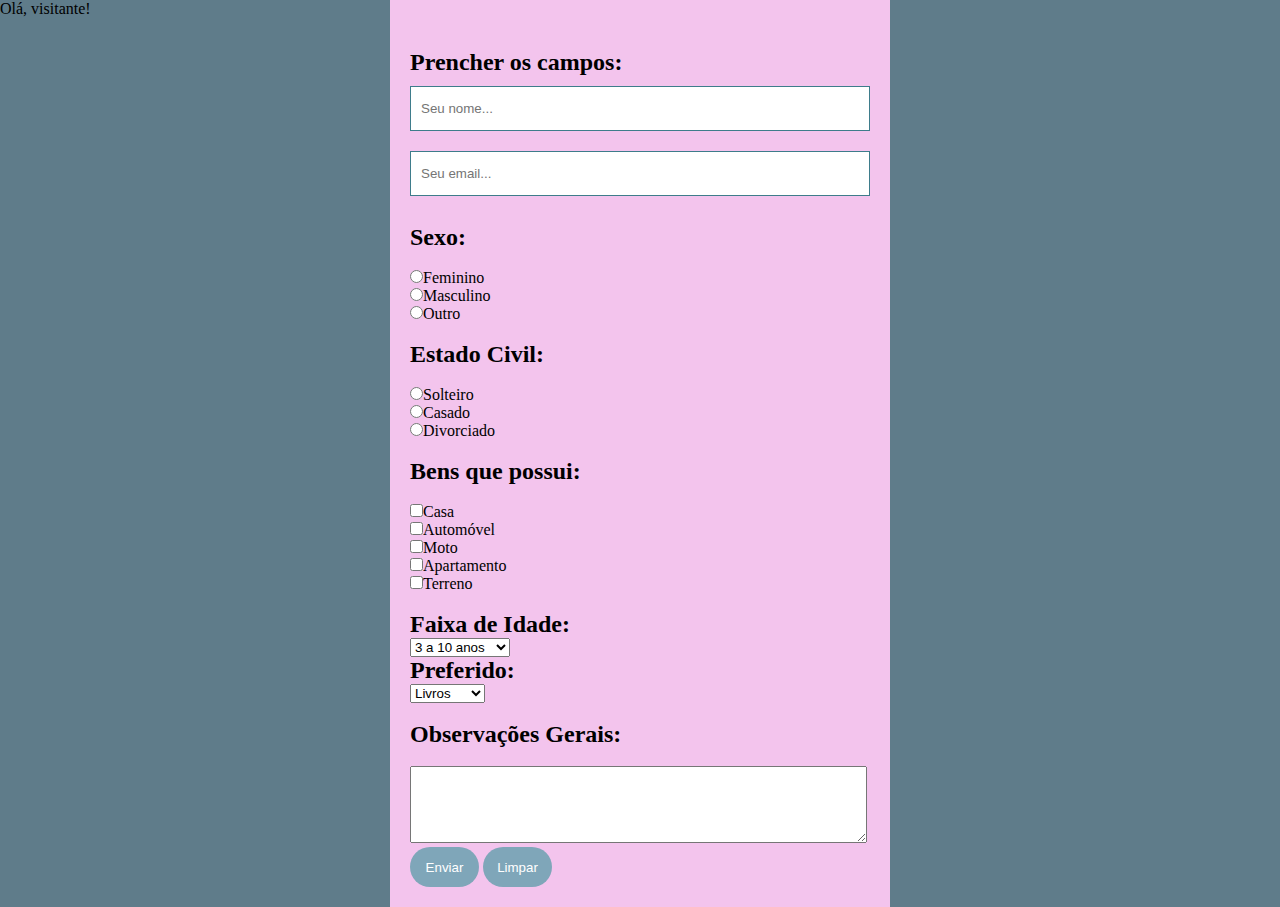
<file: index.html>
<!DOCTYPE html>
<html lang="pt-br">
<head>
    <meta charset="UTF-8">
    <meta http-equiv="X-UA-Compatible" content="IE=edge">
    <meta name="viewport" content="width=device-width, initial-scale=1.0">
    <title>Formulário padrão</title>
<!--Script para testar leitura*-->
    <script>
        nome1 = window.prompt("Qual seu nome?");
        if (nome1!=null && nome1!="")
        {
            document.write("Olá, "+nome1+"!");
        }
        else
        {
            document.write("Olá, visitante!");
        }

        function validar()
        {
            if (document.cadastro.nome1.value =="")
                { window.alert("Você deve preencher o campo nome1.");
                    document.cadastro.nome1.focus();
                    return false;
                }
            if (document.cadastro.observacoes.value =="")
                { window.alert("Você deve colocar uma observação...");
                    document.cadastro.observacoes.focus();
                    return false;
                }
        }

    </script>
    <style>
    *{
        margin: 0; padding: 0; box-sizing: border-box;
    }
    body{
        background-color: #5F7C8A;
    }
        form{
        background-color: rgb(243, 196, 237);
        max-width: 500px;
        width: 70%;
        padding: 20px;
        position: absolute;
        left: 50%;
        top: 50%;
        transform: translate(-50%, -50%);
    }
    form h3{
        text-align: center;
        color: #688ea1;
        font-family: 'Courier New', Courier, monospace;
    }
    form input[type=text],
    form input[type=password]{
      width: 100%;
      height: 45px;
      border: 1px solid#3e7c8b;
      padding-left: 10px;
      margin: 10px 0;
     
    }
    form input[type=submit]{
        width: 15%;
        height: 40px;
        cursor: pointer;
        background: #7fa6b9;
        color: rgb(255, 255, 255);
        border: 0;
        border-radius: 20px;
        transition: 1s;
    }
    form input[type=submit]:hover{
        background-color: #4A5F6A;
    }
    form input[type=text]:focus{
        outline: 0;
    }
    form input[type=password]:focus{
        outline: 0;
    }
    form input[type=reset]{
        width: 15%;
        height: 40px;
        cursor: pointer;
        background: #7fa6b9;
        color: rgb(255, 255, 255);
        border: 0;
        border-radius: 20px;
        transition: 1s;
    }
    </style>
 </head>
<body>
   
    <form action="teste@gmail.com" method="POST" enctype="text/plain" name="cadastro"><br><br>
    <h2>Prencher os campos:</h2>
    <input type="text" name="nome" size="40" placeholder="Seu nome...">
    <input type="text" name="email" size="40" placeholder="Seu email..."><br><br>
    <h2>Sexo:</h2><br>
    <input type="radio" name="sexo" value="f">Feminino<br>
    <input type="radio" name="sexo" value="m">Masculino<br>
    <input type="radio" name="sexo" value="o">Outro<br><br>
    <h2>Estado Civil:</h2> <br>
    <input type="radio" name="civil" value="s">Solteiro<br>
    <input type="radio" name="civil" value="c">Casado<br>
    <input type="radio" name="civil" value="d">Divorciado<br><br>
    <h2>Bens que possui:</h2> <br>
    <input type="checkbox" name="bens" value="c">Casa<br>
    <input type="checkbox" name="bens" value="a">Automóvel<br>
    <input type="checkbox" name="bens" value="m">Moto<br>
    <input type="checkbox" name="bens" value="p">Apartamento<br>
    <input type="checkbox" name="bens" value="t">Terreno<br><br>
    <h2>Faixa de Idade:</h2>
    <select name="faixaidade">
        <option value="3a10">3 a 10 anos</option>
        <option value="11a25">11 a 25 anos</option>
        <option value="26a35">26 a 35 anos</option>
        <option value="36a55">36 a 55 anos</option>
        <option value="56a90">56 a 90 anos</option>
    </select><br>
    <h2> Preferido:</h2>
    <select name="hobby">
        <option value="livros">Livros</option>
        <option value="musica">Música</option>
        <option value="filmes">Filmes</option>
        <option value="esportes">Esportes</option>
        <option value="games">Games</option>
    </select><br><br>
    <h2>Observações Gerais:</h2><br>
    <textarea name="observacoes" rows="5" cols="55" ></textarea><br>
      
    <input type="submit" value="Enviar" onclick="validar();">
    <input type="reset" value="Limpar" onclick="validar();">
    </form>   
    
</body>
</html>
</file>
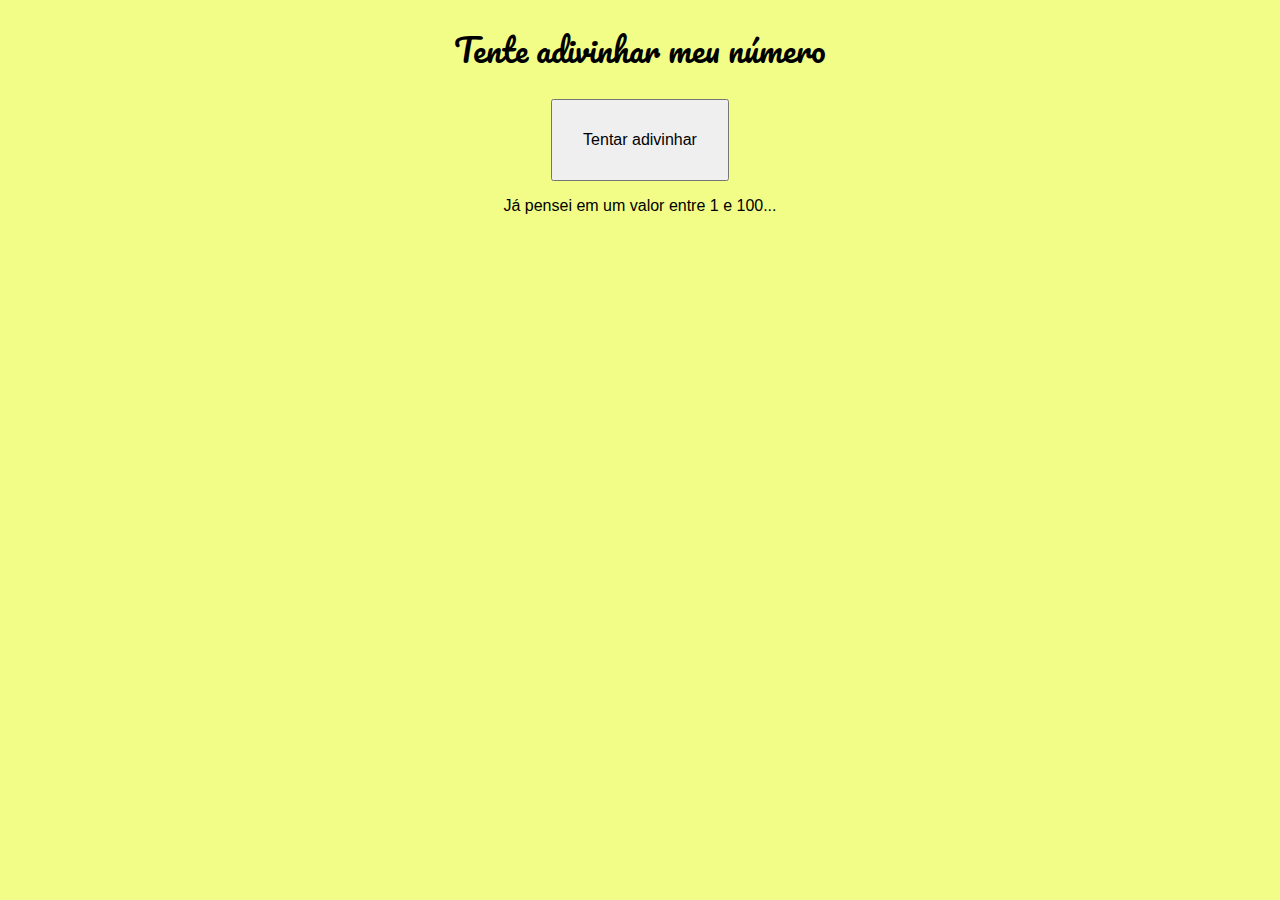
<file: Adivinha/index.html>
<!DOCTYPE html>
<html lang="pt-br">
<head>
    <meta charset="UTF-8">
    <meta name="viewport" content="width=device-width, initial-scale=1.0">
    <title>Jogo em JS</title>
    <link rel="stylesheet" href="style.css">
</head>
<body onload="sortear()">
    <h1>Tente adivinhar meu número</h1>
    <button onclick="jogar()" id="botao">Tentar adivinhar</button>
    <section id="result">
        <p>Já pensei em um valor entre 1 e 100...</p>
    </section>

    <script src="adivinha.js"></script>
</body>
</html>
</file>
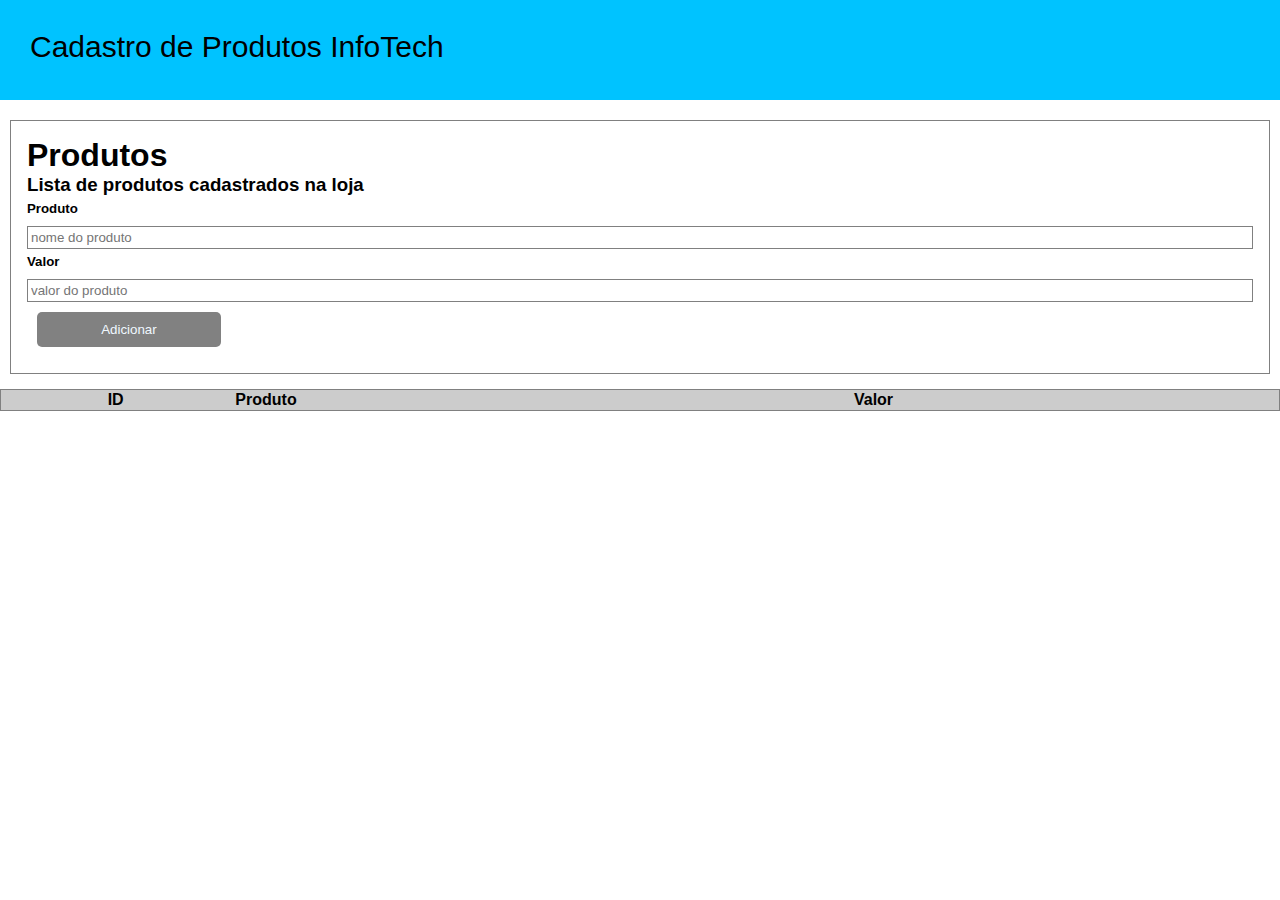
<file: cad-produto/index.html>
<!DOCTYPE html>
<html lang="en">
<head>
    <meta charset="UTF-8">
    <meta http-equiv="X-UA-Compatible" content="IE=edge">
    <meta name="viewport" content="width=device-width, initial-scale=1.0">
    <title>Cadastro de Produtos - Fixando POO no JavaScript</title>
    <script src="app.js"></script>
    <link rel="stylesheet" href="style.css">
</head>
<body>
    <header>
    <div class="topo"> Cadastro de Produtos InfoTech </div> 
    </header>

    <div class="formulario">
        <h1>Produtos</h1>
        <h3>Lista de produtos cadastrados na loja</h3>
        <h5>Produto</h5>
        <input type="text" id="nomeproduto" placeholder="nome do produto">
        <h5>Valor</h5>
        <input type="text" id="precoproduto" placeholder="valor do produto">
        <div class="buttons">
            <button onclick="produto.adicionar()">Adicionar</button>

            <!--  <button onclick="produto.excluir()">Excluir</button>  -->
        </div>
    </div>

    <div class="content">
        <table border="1">
            <thead>
                <th class="center">ID</th>
                <th>Produto</th>
                <th>Valor</th>
            </thead>
            <tbody id="tbody">
               
            </tbody>
        </table>
    </div>
</body>
</html>
</file>
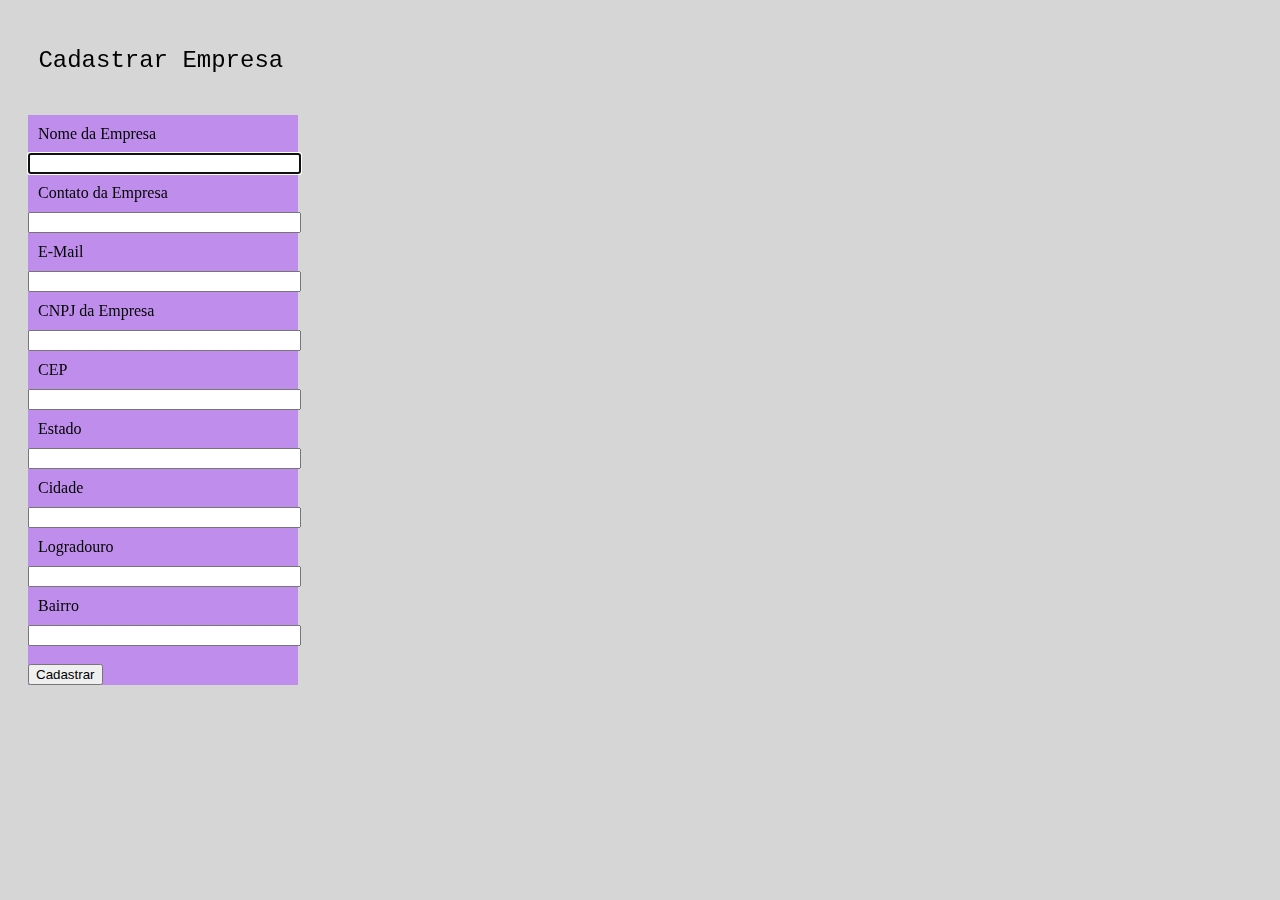
<file: cad_empresa/index.html>
<!DOCTYPE html>
<html lang="en">
<head>
    <meta charset="UTF-8">
    <meta http-equiv="X-UA-Compatible" content="IE=edge">
    <meta name="viewport" content="width=device-width, initial-scale=1.0">
    <title><cad-empresa></title>
<link rel="stylesheet" href="style.css">
</body>
</html>
<div class="container">
    <div class="d-flex justify-content-center" style="left: -9%;">
    <p class="titulo">Cadastrar Empresa</p>
    </div>
    <form method="POST" class="my-login-validation" novalidate="">
    
    <!-- {{ FormularioSimples }} -->
    <div class="form-group mt-4">
    <label for="id_nome">Nome da Empresa</label>
    <input id="id_nome" type="text" class="form-control" name="nome" required autofocus>
    </div>
    <div class="form-group mt-3">
    <label for="id_telefone">Contato da Empresa</label>
    <input id="id_telefone" type="text" class="form-control" name="telefone" required autofocus>
    </div>
    <div class="form-group mt-3">
    <label for="id_email">E-Mail</label>
    <input id="id_email" type="email" class="form-control" name="email" required>
    </div>
    <div class="form-group mt-3">
    <label for="id_cnpj">CNPJ da Empresa</label>
    <input id="id_cnpj" type="text" class="form-control" name="cnpj" required>
    </div>
    <div class="form-group mt-3">
    <label for="id_cep">CEP</label>
    <input id="id_cep" type="text" class="form-control" name="cep" required autofocus>
    </div>
    <div class="form-group mt-3">
    
    </div>
    <div class="form-group mt-3">
    <label for="id_estado">Estado</label>
    <input id="id_estado" type="text" class="form-control" name="estado" required autofocus>
    </div>
    <div class="form-group mt-3">
    <label for="id_cidade">Cidade</label>
    <input id="id_cidade" type="text" class="form-control" name="cidade" required autofocus>
    </div>
    <div class="form-group mt-3">
    <label for="id_logradouro">Logradouro</label>
    <input id="id_logradouro" type="text" class="form-control" name="logradouro" required autofocus>
    </div>
    <div class="form-group mt-3">
    <label for="id_bairro">Bairro</label>
    <input id="id_bairro" type="text" class="form-control" name="bairro" required autofocus>
    </div>
    <br>
    <div class="d-flex justify-content-center">
    <button class="btn btn-outline-primary rounded-pill" id="botao" type="submit">Cadastrar</button>
    </div>
    </form>
    </div>
    
    
    <script>
    $( document ).ready(function() {
    $("#id_cep").mask("00000-000");
    $('#id_cnpj').mask('00.000.000/0000-00', {reverse: true});
    $('#id_telefone').mask('(00) 0000-0000');
    $("#id_cep").focusout(function(){
    //Início do Comando AJAX
    $.ajax({
    //O campo URL diz o caminho de onde virá os dados
    //É importante concatenar o valor digitado no CEP
    url: 'https://viacep.com.br/ws/'+$(this).val().replace(".","").replace("-","")+'/json/unicode/',
    //Aqui você deve preencher o tipo de dados que será lido,
    //no caso, estamos lendo JSON.
    dataType: 'json',
    //SUCESS é referente a função que será executada caso
    //ele consiga ler a fonte de dados com sucesso.
    //O parâmetro dentro da função se refere ao nome da variável
    //que você vai dar para ler esse objeto.
    success: function(resposta){
    //Agora basta definir os valores que você deseja preencher
    //automaticamente nos campos acima.
    if (resposta.erro) {
    $("#id_cep").removeClass('valid');
    $("#id_cep").addClass('invalid');
    }
    $("#id_logradouro").val(resposta.logradouro);
    $("#id_bairro").val(resposta.bairro);
    $("#id_cidade").val(resposta.localidade);
    $("#id_estado").val(resposta.uf);
    
    //Vamos incluir para que o Número seja focado automaticamente
    //melhorando a experiência do usuário
    
    $("#id_numero").focus();
    }
    });
    });
    });
    </script>
</file>
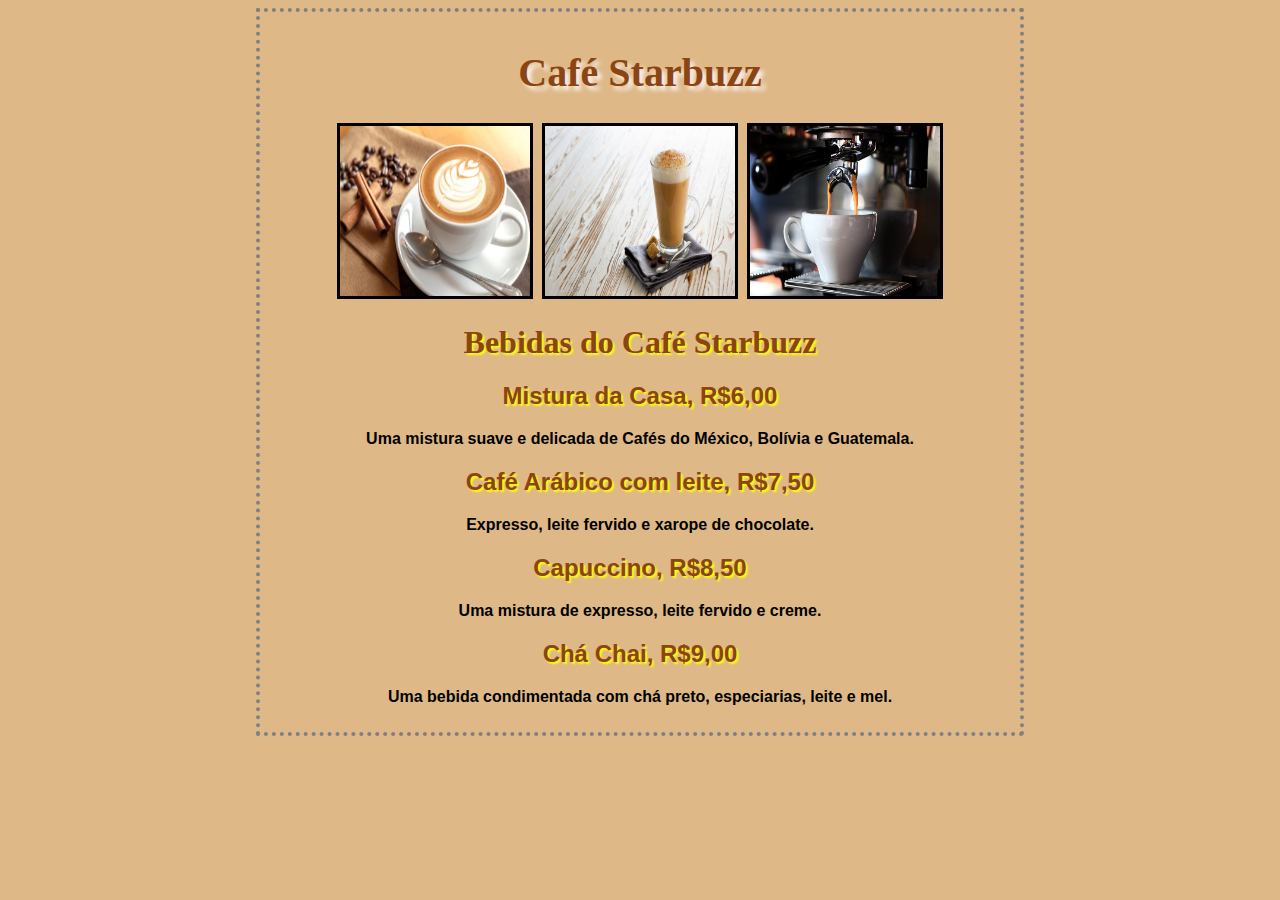
<file: cafe/index.html>
<!DOCTYPE html>
<html lang="pt-br">
<head>
    <meta charset="utf-8">
    <title>Café Starbuzz</title>
    <style type="text/css">
        body{background-color: #DEB887; margin-left: 20%; margin-right: 20%; border: 4px dotted gray;
            padding: 10px 10px 10px 10px; font-family: sans-serif; text-align: center;}
        h1.titulo{color: #8B4513; font-family: verdana; text-shadow: 4px 4px 4px #FBF2EF; font-size: 30pt; text-align: center;}
        #img{border: 4px solid black;}
        h1.sub-titulo{color: #8B4513; font-family: verdana; text-shadow: 2px 2px 2px yellow; text-align: center;}
        h2.menu{color:#8B4513; text-shadow: 2px 2px 2px yellow;}
        p.menu-texto{font-family: "Trebuchet MS", Verdana, sans-serif; font-weight: bold; color: #000000;}
    </style>
       
</head>
<body>
    <h1 class="titulo">Café Starbuzz</h1>

        <div class="img">
            <img src="c.jpg" width="190" height="170" border="3">&nbsp
            <img src="cofee.jpg" width="190" height="170" border="3">&nbsp
            <img src="caa.jpg" width="190" height="170" border="3">
        </div>

    <h1 class="sub-titulo">Bebidas do Café Starbuzz</h1>

    <h2 class="menu">Mistura da Casa, R$6,00</h2>
    <p class="menu-texto">Uma mistura suave e delicada de Cafés do México, Bolívia e Guatemala.</p>
    <h2 class="menu">Café Arábico com leite, R$7,50</h2>
    <p class="menu-texto">Expresso, leite fervido e xarope de chocolate.</p>
    <h2 class="menu">Capuccino, R$8,50</h2>
    <p class="menu-texto">Uma mistura de expresso, leite fervido e creme.</p>
    <h2 class="menu">Chá Chai, R$9,00</h2>
    <p class="menu-texto">Uma bebida condimentada com chá preto, especiarias, leite e mel.</p>
   
</body>
</html>
</file>
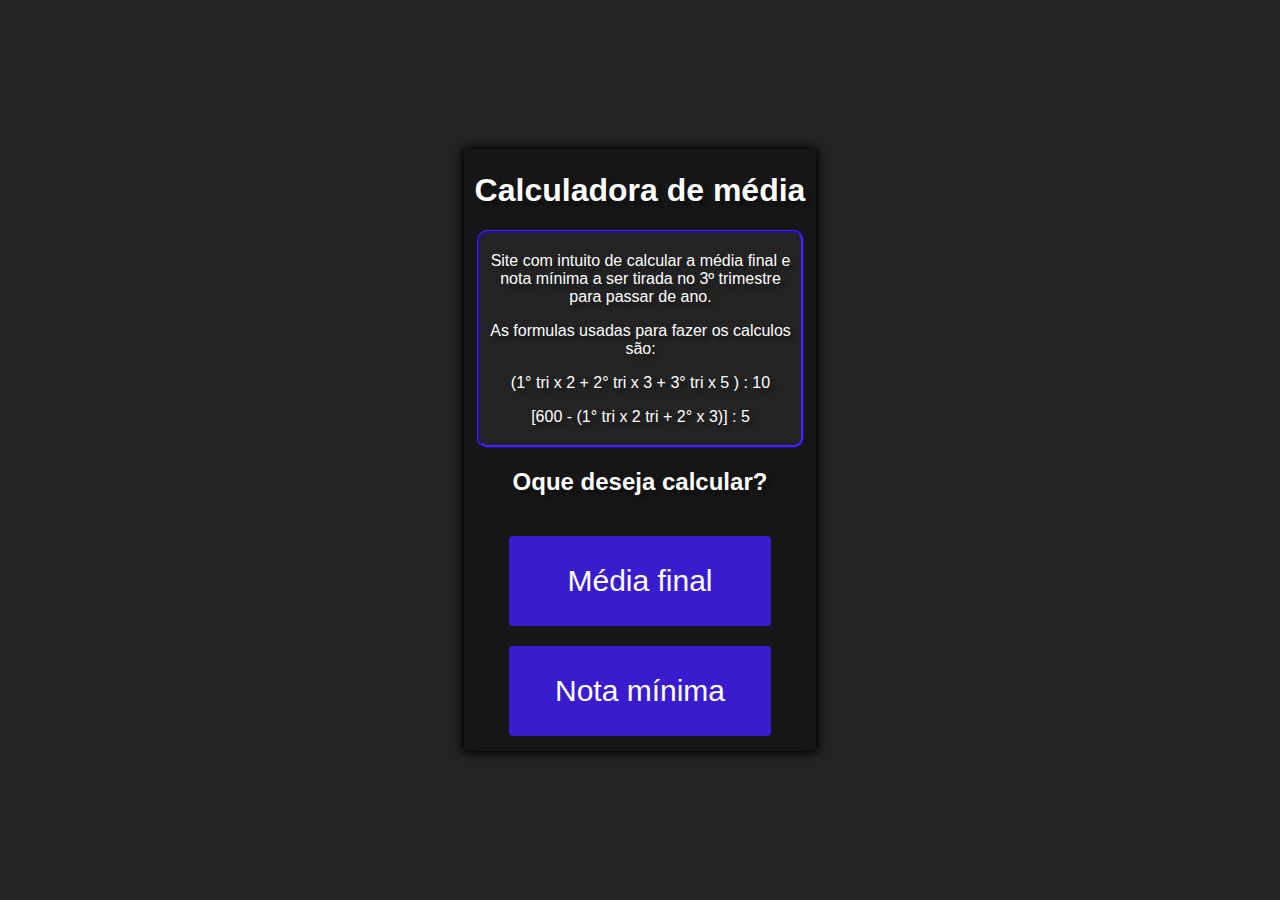
<file: calc_mediaJS/index.html>
<!DOCTYPE html>
<html lang="pt-br">
<head>
    <meta charset="UTF-8">
    <meta http-equiv="X-UA-Compatible" content="IE=edge">
    <meta name="viewport" content="width=device-width, initial-scale=1.0">
    <link rel="stylesheet" href="style.css">
    <title>Calculadora de média</title>
</head>
<body>
    <div id="caixa">
        <div id="caixa-centro">
            <div id="texto-explicativo">
               
                    <h1>Calculadora de média</h1>
                <div id="info">    
                    <p>Site com intuito de calcular a média final e nota mínima a ser tirada no 3º trimestre para passar de ano.</p>
                    <p>As formulas usadas para fazer os calculos são:</p>
                    <p>(1° tri x 2 + 2° tri x 3 + 3° tri x 5 ) : 10</p>
                    <p>[600 - (1° tri x 2 tri + 2° x 3)] : 5</p>
                </div>
                    <h2>Oque deseja calcular?</h2>    
            </div>
            <div>
                <a href="./index2.html"><input type="button" value="Média final" id="btn"></a>
            </div>  
               <a href="./index3.html"><input type="button" value="Nota mínima" id="btn"></a>
        </div>            
     </div>
</body>
</html>
</file>
<file: Adivinha/style.css>
@import url('https://fonts.googleapis.com/css?family=Pacifico&display=swap&#39');

body { font: 12pt Arial; }
h1, h2, h3 { font-family: 'Pacifico', cursive; font-weight: normal;}
button { font-size: 12pt; padding: 30px; }

body{
    background-color: rgb(241, 253, 135);
    text-align: center;
}
</file>
<file: cad-produto/style.css>
* {
    padding:0;
    margin:0;
    vertical-align:baseline;
    list-style:none;
    border:0
    }

body {
    font-family:'Franklin Gothic Medium', 'Arial Narrow', Arial, sans-serif;

}

header {
    background-color: rgb(0, 195, 255);
    height: 40px;
    padding: 1em;
    font-size: 30px;
    margin-bottom: 20px;
}

h5 {
    margin-top: 5px;
}

button {
    background-color: rgb(129, 129, 129);
    color: aliceblue;
    padding: 10px;
    border-radius: 5px;
    transition: all ease 0.3s;
    width: 15%;
    margin: 10px;

   
}

button:hover {
    background-color: rgb(0, 0, 0);
   
}

.formulario {
    display: flex;
    flex-direction: column;
    margin: 10px;
    padding: 1em;
    border: 1px solid gray;  
}

input {
    border: 1px solid gray;
    margin-top: 10px;
    padding: 3px;
}

.content {
    margin-top: 15px;
}

table {
    border-collapse: collapse;
    border: 1px solid grey;
    width: 100%;
}

table th {
    background-color: rgb(204, 204, 204);
}

table th, td {
    text-align: left;
    padding: 1px 5px;
}

.center {
    text-align: center;
}
</file>
<file: cad_empresa/style.css>
body{
    position: fixed;
    top: 10px;
    right: 0px;
    bottom: 0px;
    left: 0px;
    margin: 0px;
    padding: 0px;
    background-color: rgb(214, 214, 214);
}

form
label {
display: block;
padding: 10px;
}

form {
    width: 270px;
    margin: 28px;
    background-color: rgb(191, 142, 236);
}
label {
    color: rgb(0, 0, 0);
    text-align: left;
    padding: 10px;
    padding-left: 1%;
    display: block;
}
input {
    display: inline-block;
    padding-left: 90px;
}
p {
    font-family: 'Courier New', Courier, monospace;
    font-size: x-large;
    color: rgb(0, 0, 0);
    padding: 1%;
    margin-left: 2%;
}
</file>
<file: calc_mediaJS/style.css>
#caixa {
    width: 100vw;
    height: 100vh;
    display: flex;
    flex-direction: row;
    justify-content: center;
    align-items: center;
}

body {
    background: rgb(36, 35, 35);
    margin: 0px;
    text-shadow: 4px 4px 4px rgba(0, 0, 0, 0.37);
    font-family: Arial, Helvetica, sans-serif;
    color: white;
}

#caixa-centro {
    border-radius:4px ;
    height: 600px;
    width: 350px;
    border: 1px;
    border-style: solid;
    border-color: rgba(20, 20, 20, 0);
    text-align: center;
    background-color: rgba(20, 20, 20, 0.856);
    -webkit-box-shadow: 0px 0px 8px 2px #000000;
    -moz-box-shadow: 0px 0px 8px 2px #000000;
    box-shadow: 0px 0px 8px 2px #000000;
}

h1 {
    margin-top: 22px;
}


#btn {
    background-color: #3a1ccf;
    border-radius: 4px;
    border-color: #b03df200;
    color: white;
    margin-top: 20px;
    width: 20vw;
    height: 10vh;
    width: 75%;
    font-size: 30px;
}

#btn:hover {
    background-color: #3a1ccf;
   
    transition: 150ms;
}

#info {
    background-color: rgb(36, 35, 35);;
    border-style: ridge;
    border-radius: 10px;
    border-color: #3a1ccf;
    width: 90%;
    margin-left: 12px;
    margin-right: 14px;
    padding: 3px;
   
}
</file>
